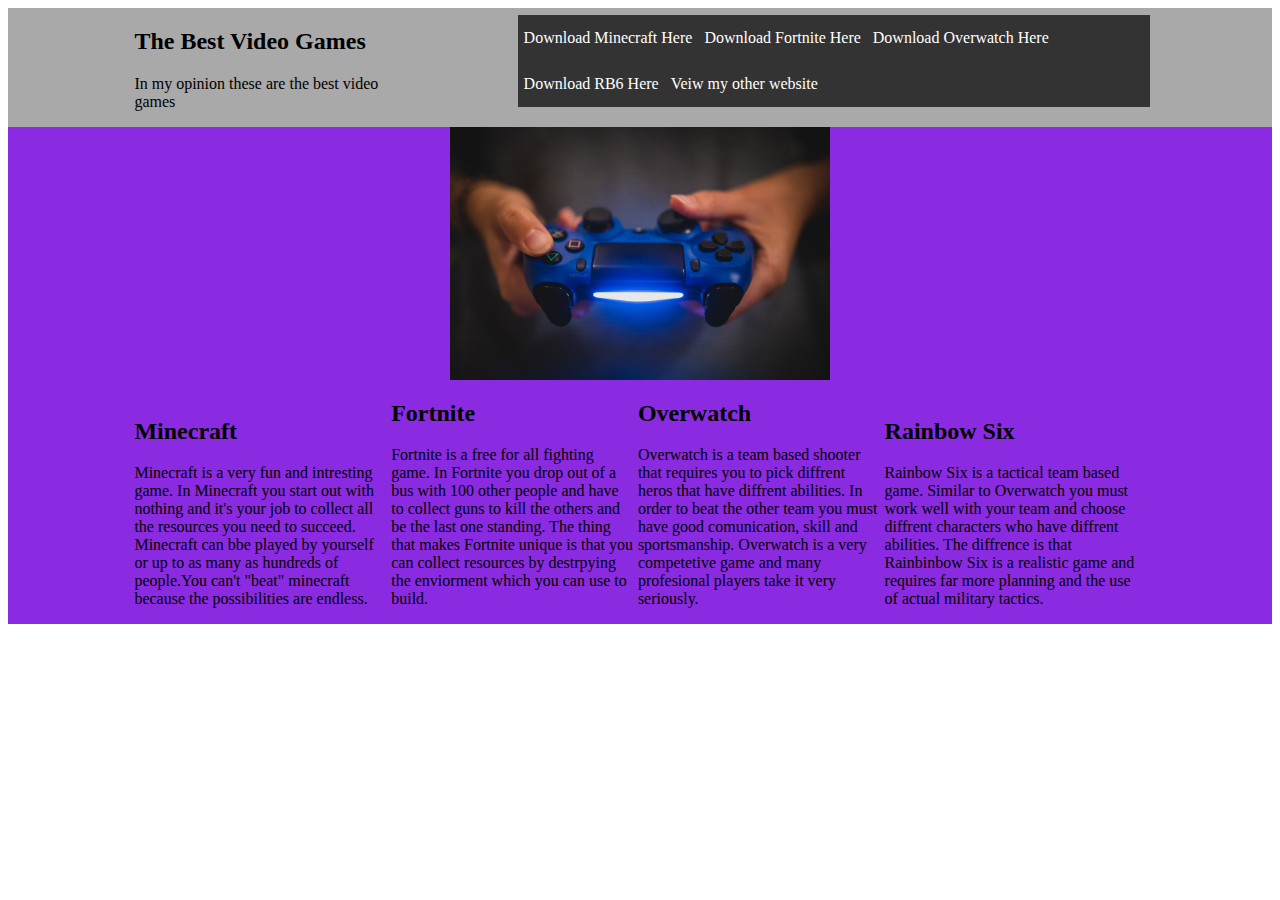
<file: index.html>
<!DOCTYPE>
<html>
<head>
    <link href="index.CSS" rel="stylesheet">
    <title>First Website</title>
    </head>
    <body>
       <div style="background-color: blueviolet;">
   <div class="something">
       <div class="title"><h2>The Best Video Games</h2> <p>In my opinion these are the best video games</p></div>
        <div class= "navSmall"><ul>
            <li><a href = "https://www.minecraft.net/en-us/">Download Minecraft Here</a></li>
            <li><a href = "https://www.epicgames.com/fortnite/en-US/play-now/battle-royale?utm_source=GoogleSearch&utm_medium=Search&utm_campaign=an*Internal_pr*FNBR_ct*C_pl*SearchBrand_co*US_cr*exact&utm_id=1698686527&utm_content=assemble_join&utm_term=download%20fortnite&gclid=EAIaIQobChMIgY-bhPG54wIVEp6fCh3WWghFEAAYASAAEgJf4_D_BwE">Download Fortnite Here</a></li>
            <li><a href = "https://us.shop.battle.net/en-us/product/overwatch?utm_source=Google&utm_medium=Search&utm_content=27608161&utm_campaign=BLZ_OW_L_Evergreen_UA_0_0_NA">Download Overwatch Here</a></li>
            <li><a href = "https://store.steampowered.com/agecheck/app/359550/">Download RB6 Here</a></li>
             <li><a href = "HW DAY 3.html">Veiw my other website</a></li>
             </ul></div>
        </div>
            <div class ="navSmall">
        </div>
     <img src= "gaming.jpg" alt="Gaming" class="img">
        <div class="center">             <div style="display: inline-block; width: 25%;"><h2>Minecraft</h2><p>Minecraft is a very fun and intresting game. In Minecraft you start out with nothing and it's your job to collect all the resources you need to succeed. Minecraft can bbe played by yourself or up to as many as hundreds of people.You can't "beat" minecraft because the possibilities are endless.</p></div>             <div style="display: inline-block; width: 24%;"><h2>Fortnite</h2><p>Fortnite is a 
            free for all fighting game. In Fortnite you  drop out of a bus with 100 other people and have to collect guns to kill the others and be the last one standing. The thing that makes Fortnite unique is that  you can collect resources by destrpying the enviorment which you can use to build.</p></div>             <div style="display: inline-block; width: 24%;"><h2>Overwatch</h2><p>Overwatch is a team based shooter that requires you to pick diffrent heros that have diffrent abilities. In order to beat the other team you must have good comunication, skill and sportsmanship. Overwatch is a very competetive game and many profesional players take it very seriously.</p></div>             <div style="display: inline-block; width: 25%;"><h2>Rainbow Six</h2><p>Rainbow Six is a tactical team based game. Similar to Overwatch you must work well with your team and choose diffrent characters who have diffrent abilities. The diffrence is that Rainbinbow Six is a realistic game and requires far more planning and the use of actual military tactics.</p></div>         </div>
    </body>
</html>
</file>
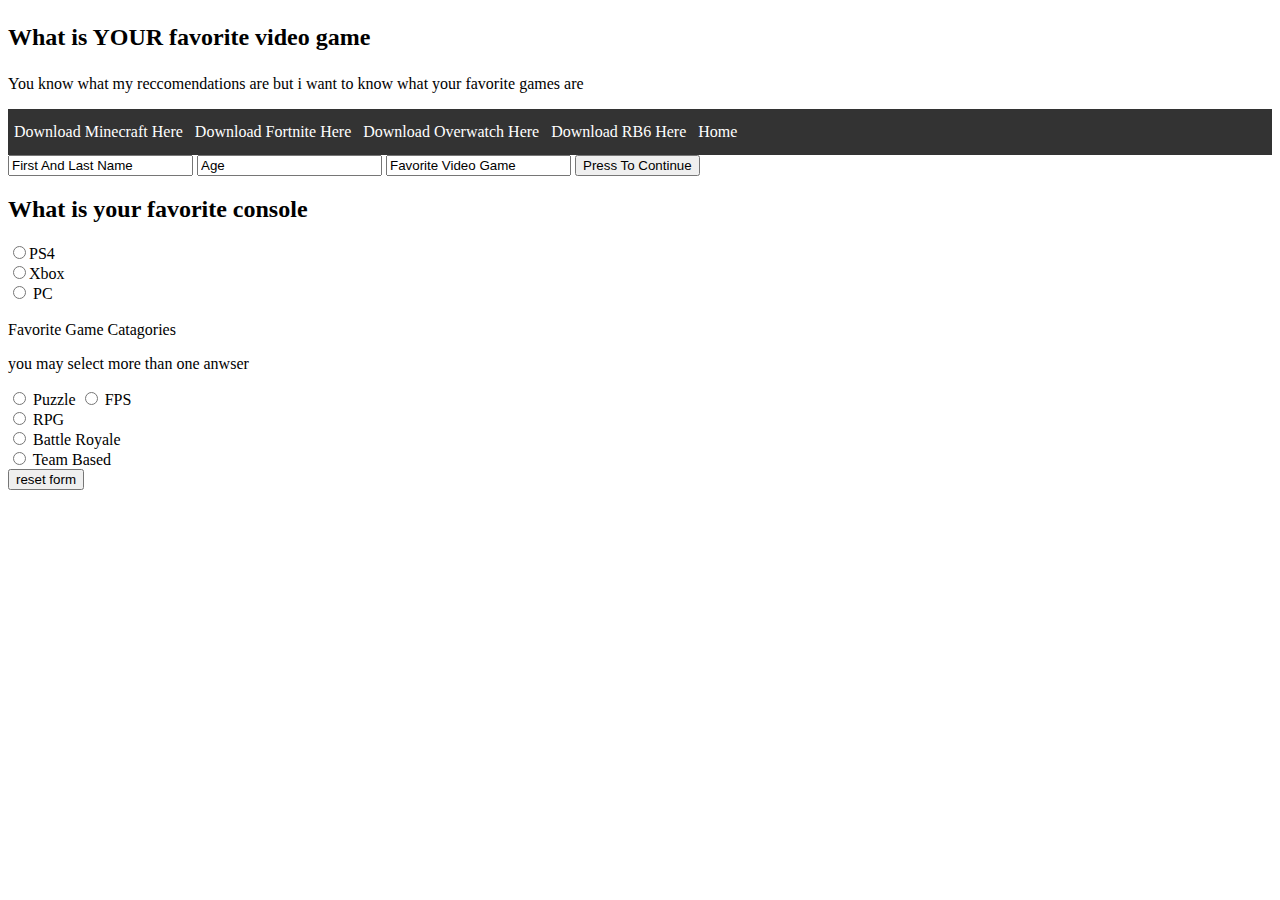
<file: HW DAY 3.html>
<!DOCTYPE html>
<html>
<head>
    <link href= "index.CSS" rel="stylesheet">
    </head>
    <body>
<h2><p><B>What is YOUR favorite video game</B></p></h2>
  <p>You know what my reccomendations are but i want to know what your favorite games are</p>     <div class= "anything"><ul>
            <li><a href = "https://www.minecraft.net/en-us/">Download Minecraft Here</a></li>
            <li><a href = "https://www.epicgames.com/fortnite/en-US/play-now/battle-royale?utm_source=GoogleSearch&utm_medium=Search&utm_campaign=an*Internal_pr*FNBR_ct*C_pl*SearchBrand_co*US_cr*exact&utm_id=1698686527&utm_content=assemble_join&utm_term=download%20fortnite&gclid=EAIaIQobChMIgY-bhPG54wIVEp6fCh3WWghFEAAYASAAEgJf4_D_BwE">Download Fortnite Here</a></li>
            <li><a href = "https://us.shop.battle.net/en-us/product/overwatch?utm_source=Google&utm_medium=Search&utm_content=27608161&utm_campaign=BLZ_OW_L_Evergreen_UA_0_0_NA">Download Overwatch Here</a></li>
            <li><a href = "https://store.steampowered.com/agecheck/app/359550/">Download RB6 Here</a></li>
             <li><a href = "index.html">Home</a></li>
             </ul></div>
    
<input type=“text” value= "First And Last Name">
    <input type=“text” value= "Age">
    <input type=“text” value= "Favorite Video Game">
           <button>Press To Continue</button> 
    

 <br>
    
    <h2> What is 
    your 
    favorite console</h2>
    
    <input type= "radio" name="gender">PS4<br>                          
    <input type= "radio" name= "gender">Xbox<br>
    <input type= "radio" name= "gender"> PC<br>
    
    <br>
                                   
    Favorite Game Catagories
    <p>you may select more than one anwser</p>
<form>
        <input type=radio> Puzzle
    <input type= radio> FPS <br>
    <input type= radio> RPG <br>
    <input type= radio> Battle Royale <br>
    <input type= radio> Team Based <br>
    <input type="reset" value="reset form"> 
        </form>
    
    </body>

    </html>
                                        
    
    
    
    
    
    
    
    
    
    
    
    
    
    
    
</head></html>
</file>
<file: index.CSS>
.something {
      background-color: darkgrey;
      width: 100%;
    }

ul {
    list-style-type: none; 
    margin: 0;
    padding: 0;
    overflow: hidden;
    background-color: #333;
}
li {
    float: left;
}
li a {
    display: block;
    color: white;
    text-align: right;
    padding: 14px 6px;
    text-decoration: none;
}
li a:hover {
    background-color: #111;
}

.Anything{
    width: 50%;
    margin-left: auto;
    
}

.center {
    width: 80%;
        margin-left: auto;
        margin-right: auto;
    
}

.title {
    display: inline-block;
    margin-left: 10%;
    width: 20%;
}
.navSmall {
    width: 50%;
    display: inline-block;
    margin-left: 10%;
}
.header {
    height: 120px;
    background-color: darkgray;
}

.img {
    display:block;
   margin-left: auto;
    margin-right: auto;
    width:30%;
</file>
